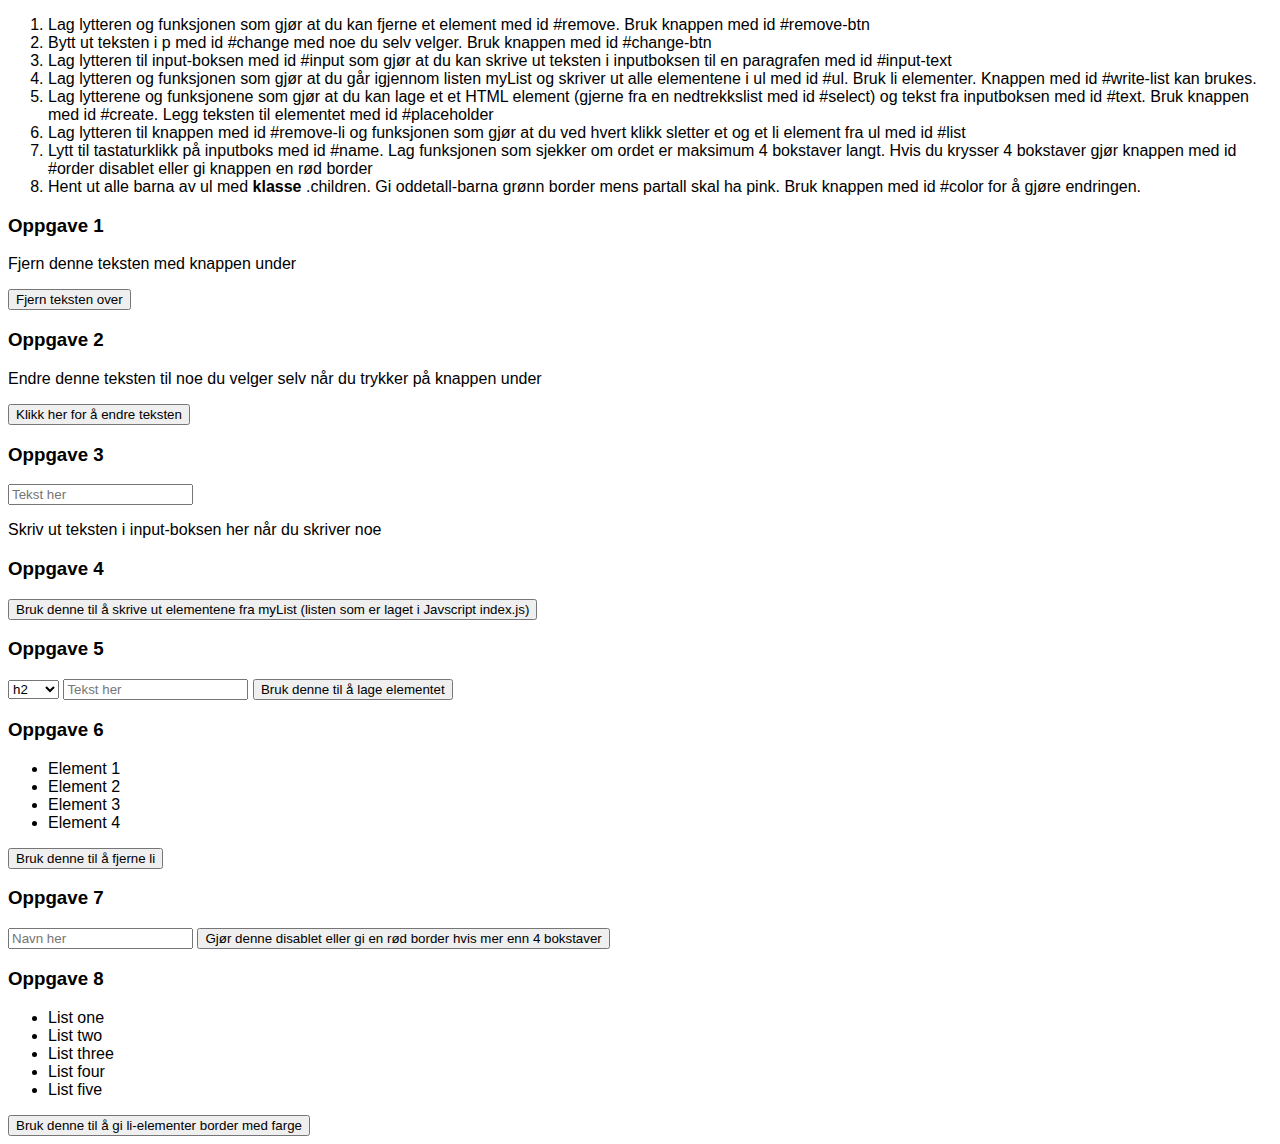
<file: oppgave0/index.html>
<!DOCTYPE html>
<html>
  <head>
    <title>Øvingsoppgaver JS</title>
    <meta charset="UTF-8" />
    <link rel="stylesheet" href="styles.css">
  </head>

  <body>
    <main id="app">
      <ol>
        <li>
          Lag lytteren og funksjonen som gjør at du kan fjerne et element med id
          #remove. Bruk knappen med id #remove-btn
        </li>
        <li>
          Bytt ut teksten i p med id #change med noe du selv velger. Bruk
          knappen med id #change-btn
        </li>
        <li>
          Lag lytteren til input-boksen med id #input som gjør at du kan skrive
          ut teksten i inputboksen til en paragrafen med id #input-text
        </li>
        <li>
          Lag lytteren og funksjonen som gjør at du går igjennom listen myList
          og skriver ut alle elementene i ul med id #ul. Bruk li elementer.
          Knappen med id #write-list kan brukes.
        </li>
        <li>
          Lag lytterene og funksjonene som gjør at du kan lage et et HTML
          element (gjerne fra en nedtrekkslist med id #select) og tekst fra
          inputboksen med id #text. Bruk knappen med id #create. Legg teksten
          til elementet med id #placeholder
        </li>
        <li>
          Lag lytteren til knappen med id #remove-li og funksjonen som gjør at
          du ved hvert klikk sletter et og et li element fra ul med id #list
        </li>
        <li>
          Lytt til tastaturklikk på inputboks med id #name. Lag funksjonen som
          sjekker om ordet er maksimum 4 bokstaver langt. Hvis du krysser 4
          bokstaver gjør knappen med id #order disablet eller gi knappen en rød
          border
        </li>
        <li>
          Hent ut alle barna av ul med <b>klasse</b> .children. Gi
          oddetall-barna grønn border mens partall skal ha pink. Bruk knappen
          med id #color for å gjøre endringen.
        </li>
      </ol>
      <div>
        <h3>Oppgave 1</h3>
        <p id="remove">Fjern denne teksten med knappen under</p>
        <button id="remove-btn">Fjern teksten over</button>
      </div>
      <div>
        <h3>Oppgave 2</h3>
        <p id="change">
          Endre denne teksten til noe du velger selv når du trykker på knappen
          under
        </p>
        <button id="change-btn">Klikk her for å endre teksten</button>
      </div>
      <div>
        <h3>Oppgave 3</h3>
        <input type="text" id="input" placeholder="Tekst her" />
        <p id="input-text">
          Skriv ut teksten i input-boksen her når du skriver noe
        </p>
      </div>
      <div>
        <h3>Oppgave 4</h3>
        <ul id="ul"></ul>
        <button id="write-list">
          Bruk denne til å skrive ut elementene fra myList (listen som er laget
          i Javscript index.js)
        </button>
      </div>
      <div>
        <h3>Oppgave 5</h3>
        <div id="placeholder"></div>
        <select id="select">
          <option value="h2">h2</option>
          <option value="h3">h3</option>
          <option value="span">span</option>
          <option value="p">p</option>
        </select>
        <input type="text" id="text" placeholder="Tekst her" />
        <button id="create">Bruk denne til å lage elementet</button>
      </div>
      <div>
        <h3>Oppgave 6</h3>
        <ul id="list">
          <li>Element 1</li>
          <li>Element 2</li>
          <li>Element 3</li>
          <li>Element 4</li>
        </ul>
        <button id="remove-li">Bruk denne til å fjerne li</button>
      </div>
      <div>
        <h3>Oppgave 7</h3>
        <input type="text" id="name" placeholder="Navn her" />
        <button id="order">
          Gjør denne disablet eller gi en rød border hvis mer enn 4 bokstaver
        </button>
      </div>
      <div>
        <h3>Oppgave 8</h3>
        <ul class="children">
          <li>List one</li>
          <li>List two</li>
          <li>List three</li>
          <li>List four</li>
          <li>List five</li>
        </ul>
        <button id="color">
          Bruk denne til å gi li-elementer border med farge
        </button>
      </div>
    </main>

    <script src="index.js"></script>
  </body>
</html>
</file>
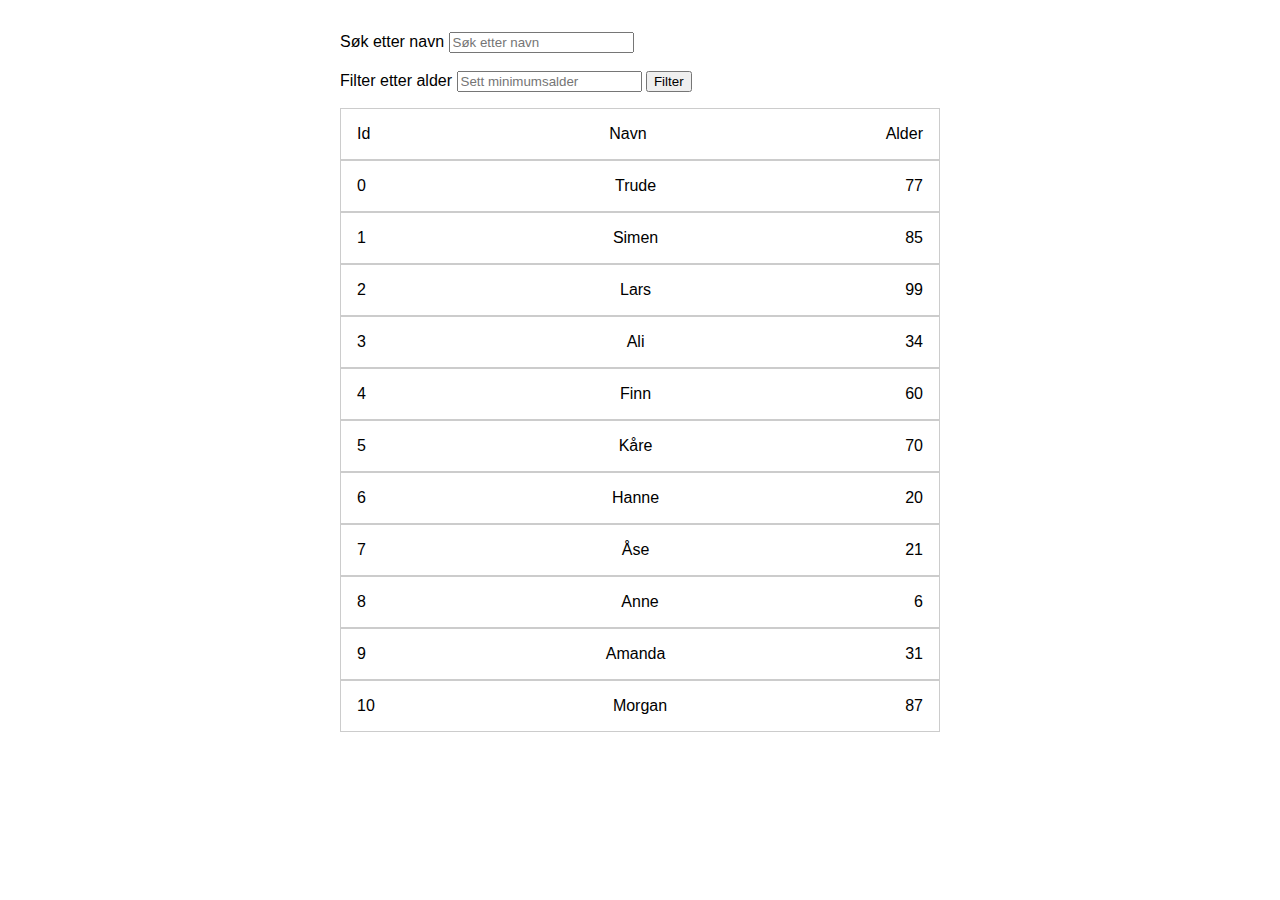
<file: oppgave2/index.html>
<!DOCTYPE html>
<html>
  <head>
    <title>Parcel Sandbox</title>
    <meta charset="UTF-8" />
    <link rel="stylesheet" href="./styles.css" />
  </head>

  <body>
    <main id="main">
      <div id="nameWrapper">
        <label for="name">Søk etter navn</label>
        <input id="name" type="search" placeholder="Søk etter navn" />
      </div>
      <br />
      <div id="ageWrapper">
        <label for="age">Filter etter alder</label>
        <input id="age" type="text" placeholder="Sett minimumsalder" />
        <button id="filter" type="button">Filter</button>
      </div>
      <ul id="users"></ul>
    </main>

    <script src="index.js"></script>
  </body>
</html>
</file>
<file: oppgave0/styles.css>
body {
    font-family: sans-serif;
  }
</file>
<file: oppgave2/styles.css>
body {
    font-family: sans-serif;
  }
  
  #main {
    max-width: 600px;
    margin: 2rem auto;
  }
  
  #users {
    list-style: none;
    list-style-type: none;
    width: 100%;
    padding: 0;
    margin: 0;
    margin-top: 1rem;
    gap: 0.5rem;
  }
  
  #users li {
    display: flex;
    justify-content: space-between;
    list-style: none;
    list-style-type: none;
    margin: 0;
    border: 1px solid #ccc;
    padding: 1rem;
  }

  #error-msg {
    color: red;
    font-size: 24px;
  }
</file>
